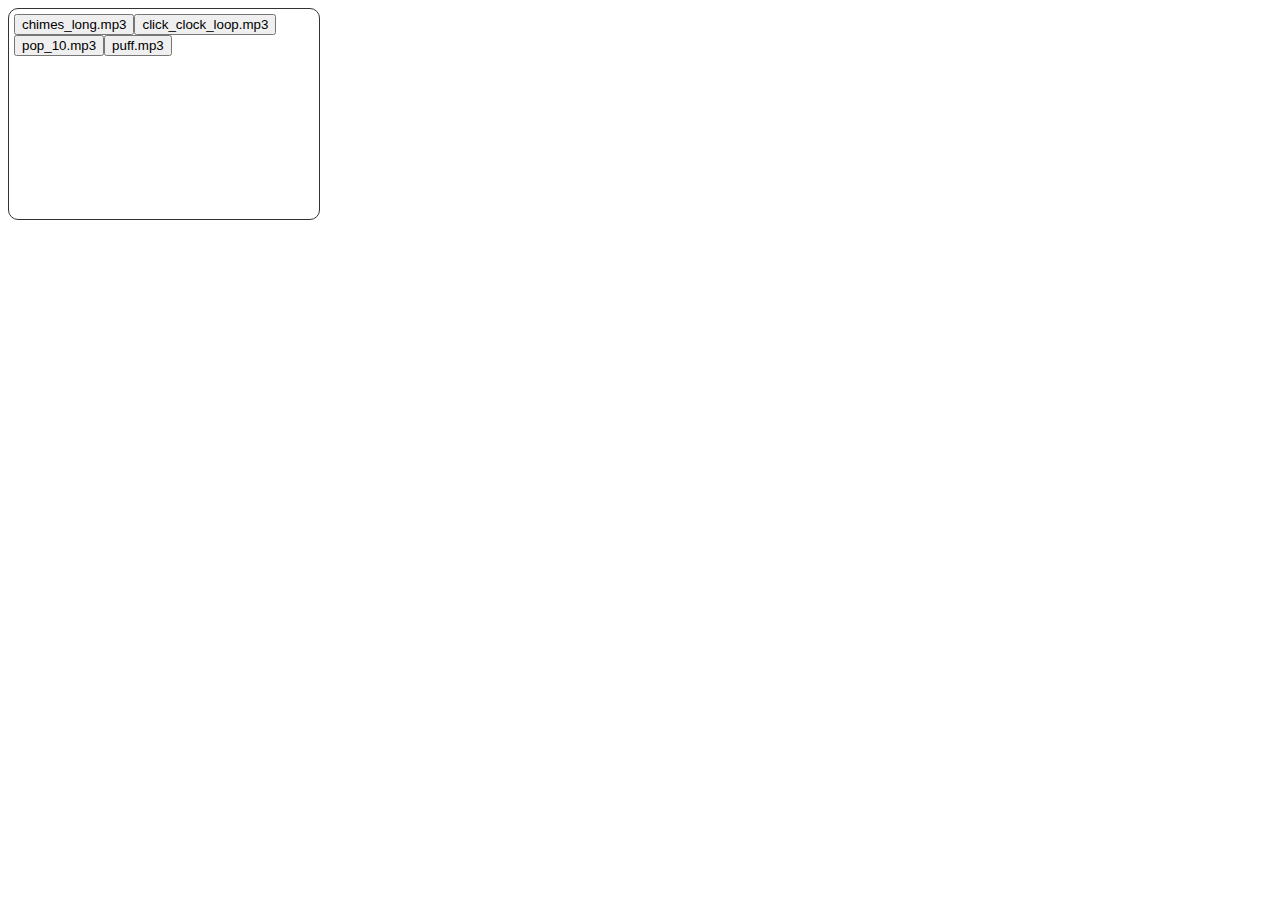
<file: Labs/soundlab/index.html>
<!DOCTYPE html>
<html lang="en">
  <head>
    <meta charset="UTF-8" />
    <meta name="viewport" content="width=device-width, initial-scale=1.0" />
    <meta http-equiv="X-UA-Compatible" content="ie=edge" />
    <title>Document</title>
    <style>
      #soundButtons {
        width: 300px;
        height: 200px;
        border: 1px solid #333;
        border-radius: 10px;
        padding: 5px;
      }
    </style>
  </head>
  <body>
    <div id="soundButtons"></div>

    <!----
    <audio id="myAudio" src="sounds/barradeen-late.mp3"></audio>
    <button onclick="stopMainAudio()">Stop Audio</button>
    <button onclick="playAudio()">Play Audio</button>

    --->

    <script src="js/app.js"></script>
  </body>
</html>
</file>
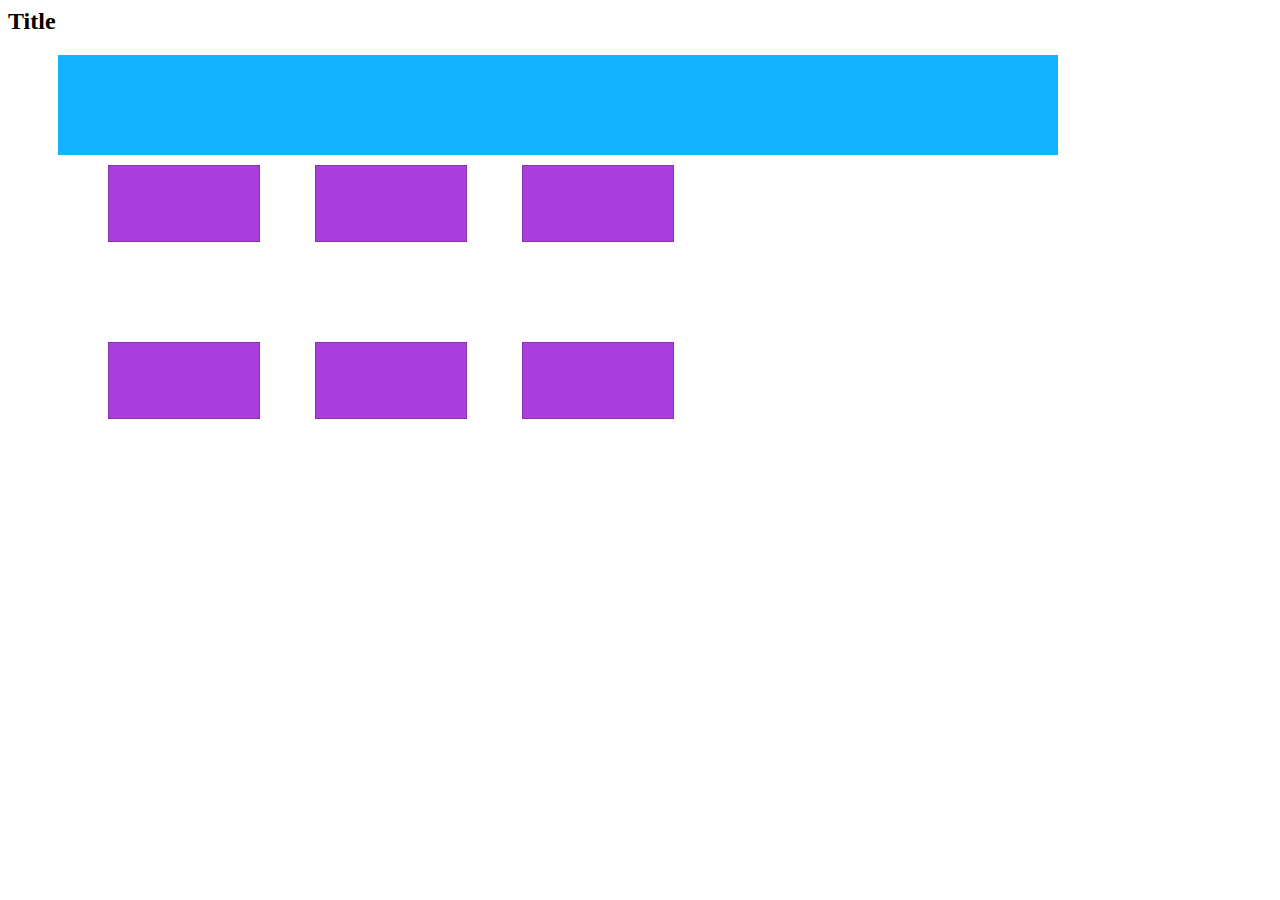
<file: Labs/Week4/index.html>
<html>
  <header>
    <h2>
      Title
    </h2>
  </header>
  <link rel="stylesheet" href="css/styles.css" />
  <script src="https://ajax.googleapis.com/ajax/libs/jquery/3.4.1/jquery.min.js"></script>
  <script>
    $(document).ready(function() {
      $('#block').click(function() {
        $('#block').hide();
      });
    });
  </script>

  <body>
    <div class="block"></div>

    <div class="row1">
      <div class="box purple"></div>
      <div class="box purple"></div>
      <div class="box purple"></div>
    </div>
    <div class="row2">
      <div class="box purple"></div>
      <div class="box purple"></div>
      <div class="box purple"></div>
    </div>
  </body>
</html>
</file>
<file: Labs/Week4/css/styles.css>
.block {
  float: center;
  width: 1000px;
  height: 100px;
  margin: 5px;
  margin-left: 50px;
  background: #13b4ff;
}

.box {
  float: left;
  width: 150px;
  height: 75px;
  margin: 5px;
  margin-left: 50px;
  border: 1px solid rgba(0, 0, 0, 0.2);
}

.box:hover {
  background: red;
}

.block:hover {
  background: red;
}

.purple {
  background: #ab3fdd;
}

.row1 {
  height: 20%;
  width: 100%;
  margin-left: 50px;
}

.row2 {
  height: 20%;
  width: 100%;
  margin-left: 50px;
}
</file>
